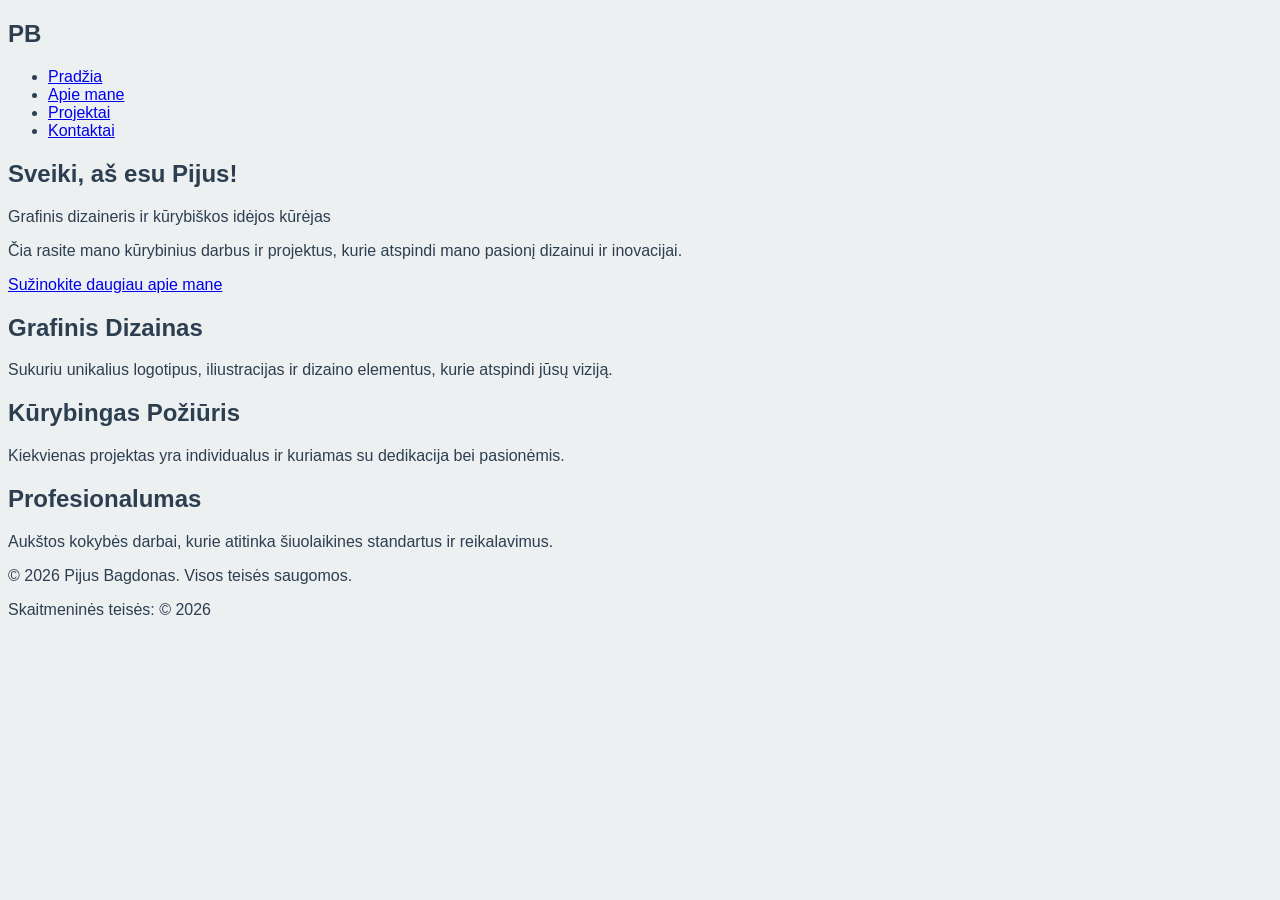
<file: index.html>
<!DOCTYPE html>
<html lang="lt">
<head>
    <meta charset="UTF-8">
    <meta name="viewport" content="width=device-width, initial-scale=1.0">
    <title>Pijus Bagdonas - Asmeninis Tinklalapis</title>
    <link rel="stylesheet" href="style.css">
</head>
<body>
    <header>
        <nav class="navbar">
            <div class="logo">
                <h1>PB</h1>
            </div>
            <ul class="nav-links">
                <li><a href="index.html" class="active">Pradžia</a></li>
                <li><a href="apie-mane.html">Apie mane</a></li>
                <li><a href="projektai.html">Projektai</a></li>
                <li><a href="kontaktai.html">Kontaktai</a></li>
            </ul>
        </nav>
    </header>

    <main>
        <section class="hero">
            <div class="hero-content">
                <h1>Sveiki, aš esu Pijus!</h1>
                <p class="subtitle">Grafinis dizaineris ir kūrybiškos idėjos kūrėjas</p>
                <p class="description">Čia rasite mano kūrybinius darbus ir projektus, kurie atspindi mano pasionį dizainui ir inovacijai.</p>
                <a href="apie-mane.html" class="cta-button">Sužinokite daugiau apie mane</a>
            </div>
        </section>

        <section class="info-cards">
            <div class="card">
                <h2>Grafinis Dizainas</h2>
                <p>Sukuriu unikalius logotipus, iliustracijas ir dizaino elementus, kurie atspindi jūsų viziją.</p>
            </div>
            <div class="card">
                <h2>Kūrybingas Požiūris</h2>
                <p>Kiekvienas projektas yra individualus ir kuriamas su dedikacija bei pasionėmis.</p>
            </div>
            <div class="card">
                <h2>Profesionalumas</h2>
                <p>Aukštos kokybės darbai, kurie atitinka šiuolaikines standartus ir reikalavimus.</p>
            </div>
        </section>

        <footer class="footer-section">
            <p>&copy; 2026 Pijus Bagdonas. Visos teisės saugomos.</p>
            <p>Skaitmeninės teisės: © 2026</p>
        </footer>
    </main>
</body>
</html>
</file>
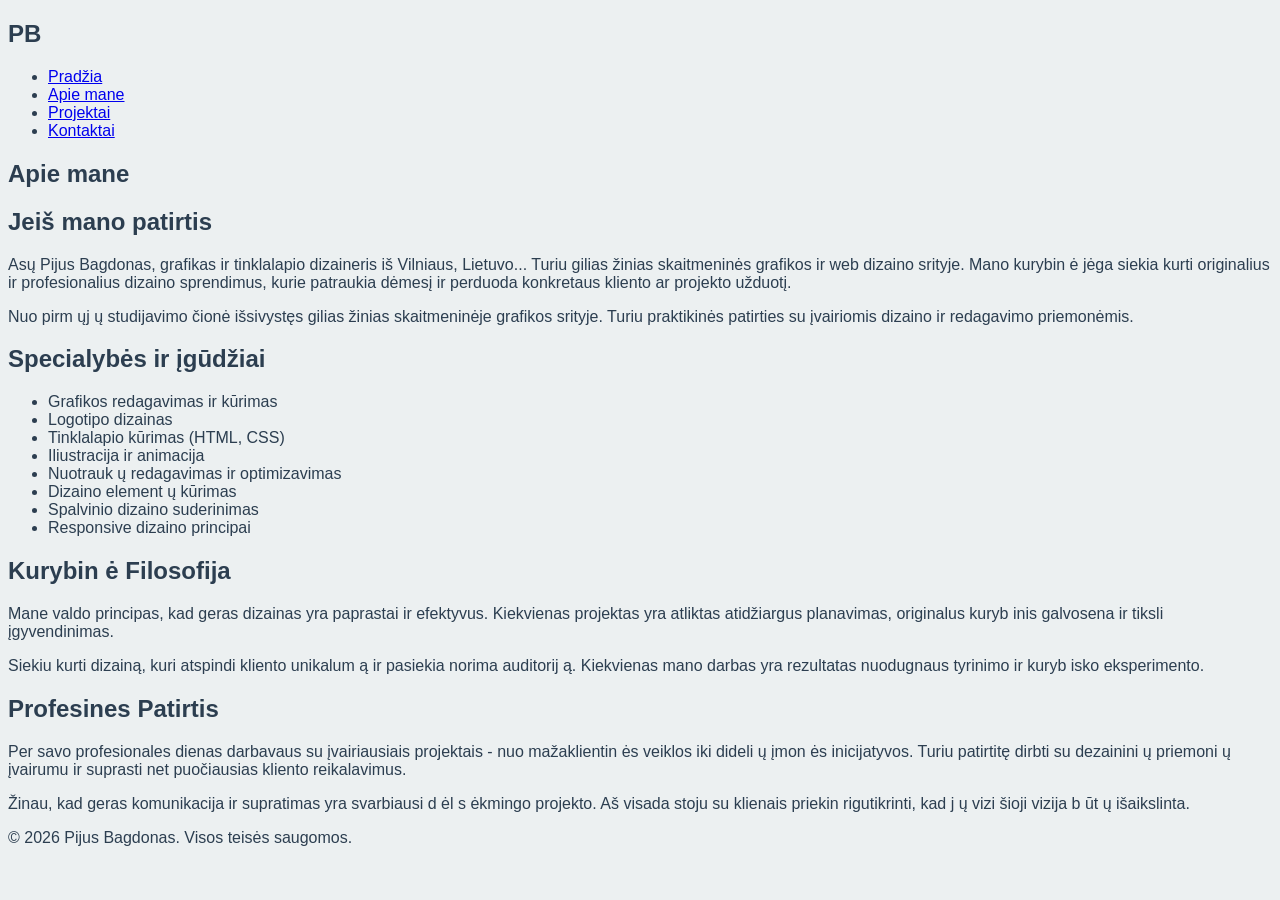
<file: apie-mane.html>
<!DOCTYPE html>
<html lang="lt">
<head>
    <meta charset="UTF-8">
    <meta name="viewport" content="width=device-width, initial-scale=1.0">
    <title>Apie mane - Pijus Bagdonas</title>
    <link rel="stylesheet" href="style.css">
</head>
<body>
    <header>
        <nav class="navbar">
            <div class="logo">
                <h1>PB</h1>
            </div>
            <ul class="nav-links">
                <li><a href="index.html">Pradžia</a></li>
                <li><a href="apie-mane.html" class="active">Apie mane</a></li>
                <li><a href="projektai.html">Projektai</a></li>
                <li><a href="kontaktai.html">Kontaktai</a></li>
            </ul>
        </nav>
    </header>

    <main>
        <section class="about-section">
            <div class="about-container">
                <h1>Apie mane</h1>
                
                <div class="about-content">
                    <div class="about-text">
                        <h2>Jeiš mano patirtis</h2>
                        <p>
                            Asų Pijus Bagdonas, grafikas ir tinklalapio dizaineris iš Vilniaus, Lietuvo...
                            Turiu gilias žinias skaitmeninės grafikos ir web dizaino srityje. Mano kurybin ė
                            jėga siekia kurti originalius ir profesionalius dizaino sprendimus, kurie patraukia dėmesį ir perduoda 
                            konkretaus kliento ar projekto užduotį.
                        </p>
                        <p>
                            Nuo pirm ųj ų studijavimo čionė išsivystęs gilias žinias skaitmeninėje grafikos srityje. 
                            Turiu praktikinės patirties su įvairiomis dizaino ir redagavimo priemonėmis.
                        </p>
                    </div>

                    <div class="about-text">
                        <h2>Specialybės ir įgūdžiai</h2>
                        <ul class="skills-list">
                            <li>Grafikos redagavimas ir kūrimas</li>
                            <li>Logotipo dizainas</li>
                            <li>Tinklalapio kūrimas (HTML, CSS)</li>
                            <li>Iliustracija ir animacija</li>
                            <li>Nuotrauk ų redagavimas ir optimizavimas</li>
                            <li>Dizaino element ų kūrimas</li>
                            <li>Spalvinio dizaino suderinimas</li>
                            <li>Responsive dizaino principai</li>
                        </ul>
                    </div>

                    <div class="about-text">
                        <h2>Kurybin ė Filosofija</h2>
                        <p>
                            Mane valdo principas, kad geras dizainas yra paprastai ir efektyvus. Kiekvienas projektas 
                            yra atliktas atidžiargus planavimas, originalus kuryb inis galvosena ir tiksli įgyvendinimas.
                        </p>
                        <p>
                            Siekiu kurti dizainą, kuri atspindi kliento unikalum ą ir pasiekia norima auditorij ą. 
                            Kiekvienas mano darbas yra rezultatas nuodugnaus tyrinimo ir kuryb isko eksperimento.
                        </p>
                    </div>

                    <div class="about-text">
                        <h2>Profesines Patirtis</h2>
                        <p>
                            Per savo profesionales dienas darbavaus su įvairiausiais projektais - nuo mažaklientin ės 
                            veiklos iki dideli ų įmon ės inicijatyvos. Turiu patirtitę dirbti su dezainini ų priemoni ų 
                            įvairumu ir suprasti net puočiausias kliento reikalavimus.
                        </p>
                        <p>
                            Žinau, kad geras komunikacija ir supratimas yra svarbiausi d ėl s ėkmingo projekto. 
                            Aš visada stoju su klienais priekin rigutikrinti, kad j ų vizi šioji vizija b ūt ų išaikslinta.
                        </p>
                    </div>
                </div>
            </div>
        </section>

        <footer class="footer-section">
            <p>&copy; 2026 Pijus Bagdonas. Visos teisės saugomos.</p>
        </footer>
    </main>
</body>
</html>
</file>
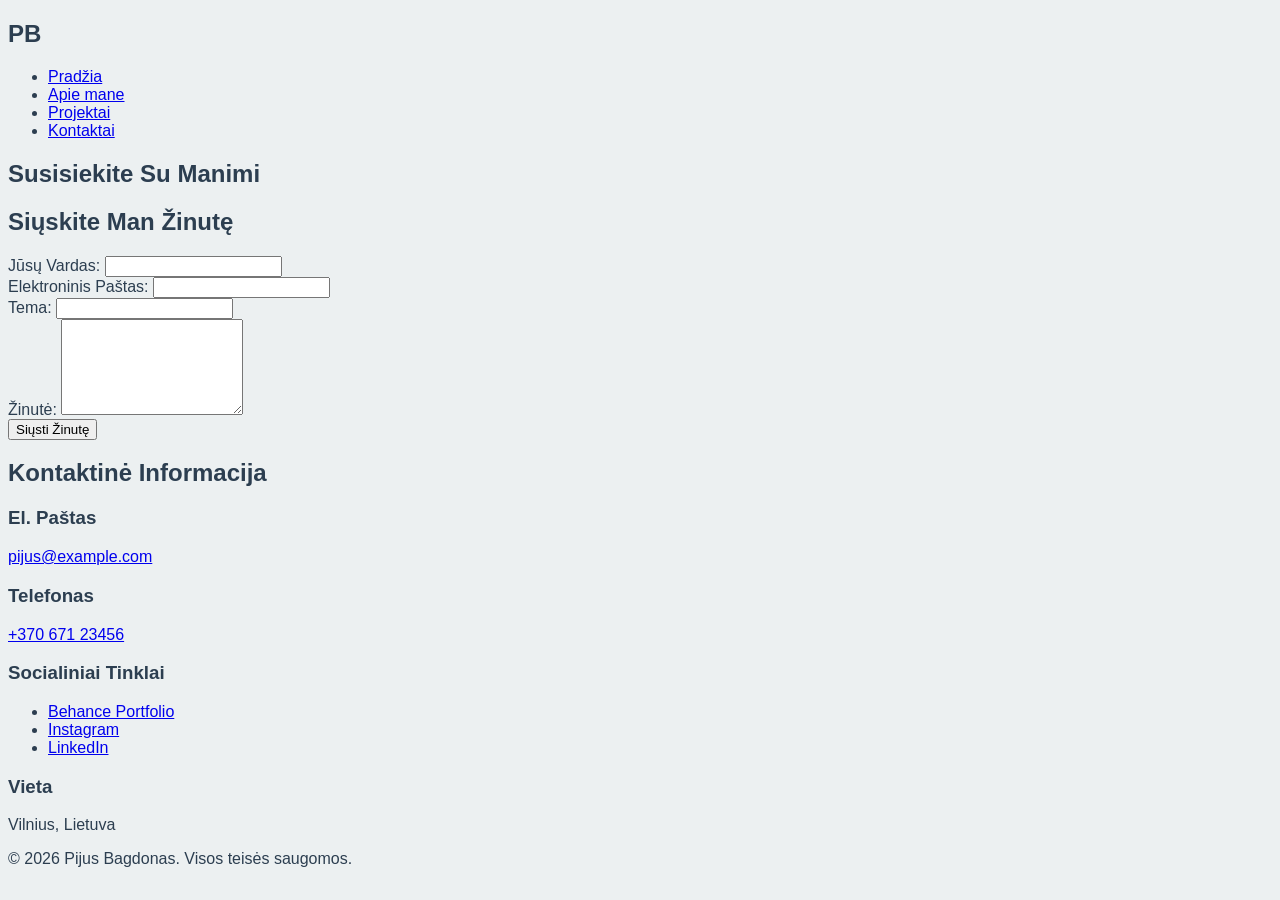
<file: kontaktai.html>
<!DOCTYPE html>
<html lang="lt">
<head>
    <meta charset="UTF-8">
    <meta name="viewport" content="width=device-width, initial-scale=1.0">
    <title>Kontaktai - Pijus Bagdonas</title>
    <link rel="stylesheet" href="style.css">
</head>
<body>
    <header>
        <nav class="navbar">
            <div class="logo">
                <h1>PB</h1>
            </div>
            <ul class="nav-links">
                <li><a href="index.html">Pradžia</a></li>
                <li><a href="apie-mane.html">Apie mane</a></li>
                <li><a href="projektai.html">Projektai</a></li>
                <li><a href="kontaktai.html" class="active">Kontaktai</a></li>
            </ul>
        </nav>
    </header>

    <main>
        <section class="contacts-section">
            <h1>Susisiekite Su Manimi</h1>
            
            <div class="contacts-container">
                <div class="contact-form">
                    <h2>Siųskite Man Žinutę</h2>
                    <form>
                        <div class="form-group">
                            <label for="name">Jūsų Vardas:</label>
                            <input type="text" id="name" name="name" required>
                        </div>
                        
                        <div class="form-group">
                            <label for="email">Elektroninis Paštas:</label>
                            <input type="email" id="email" name="email" required>
                        </div>
                        
                        <div class="form-group">
                            <label for="subject">Tema:</label>
                            <input type="text" id="subject" name="subject" required>
                        </div>
                        
                        <div class="form-group">
                            <label for="message">Žinutė:</label>
                            <textarea id="message" name="message" rows="6" required></textarea>
                        </div>
                        
                        <button type="submit" class="submit-button">Siųsti Žinutę</button>
                    </form>
                </div>

                <div class="contact-info">
                    <h2>Kontaktinė Informacija</h2>
                    
                    <div class="info-block">
                        <h3>El. Paštas</h3>
                        <p><a href="mailto:pijus@example.com">pijus@example.com</a></p>
                    </div>

                    <div class="info-block">
                        <h3>Telefonas</h3>
                        <p><a href="tel:+37067123456">+370 671 23456</a></p>
                    </div>

                    <div class="info-block">
                        <h3>Socialiniai Tinklai</h3>
                        <ul class="social-links">
                            <li><a href="https://www.behance.net" target="_blank">Behance Portfolio</a></li>
                            <li><a href="https://www.instagram.com" target="_blank">Instagram</a></li>
                            <li><a href="https://www.linkedin.com" target="_blank">LinkedIn</a></li>
                        </ul>
                    </div>

                    <div class="info-block">
                        <h3>Vieta</h3>
                        <p>Vilnius, Lietuva</p>
                    </div>
                </div>
            </div>
        </section>

        <footer class="footer-section">
            <p>&copy; 2026 Pijus Bagdonas. Visos teisės saugomos.</p>
        </footer>
    </main>
</body>
</html>
</file>
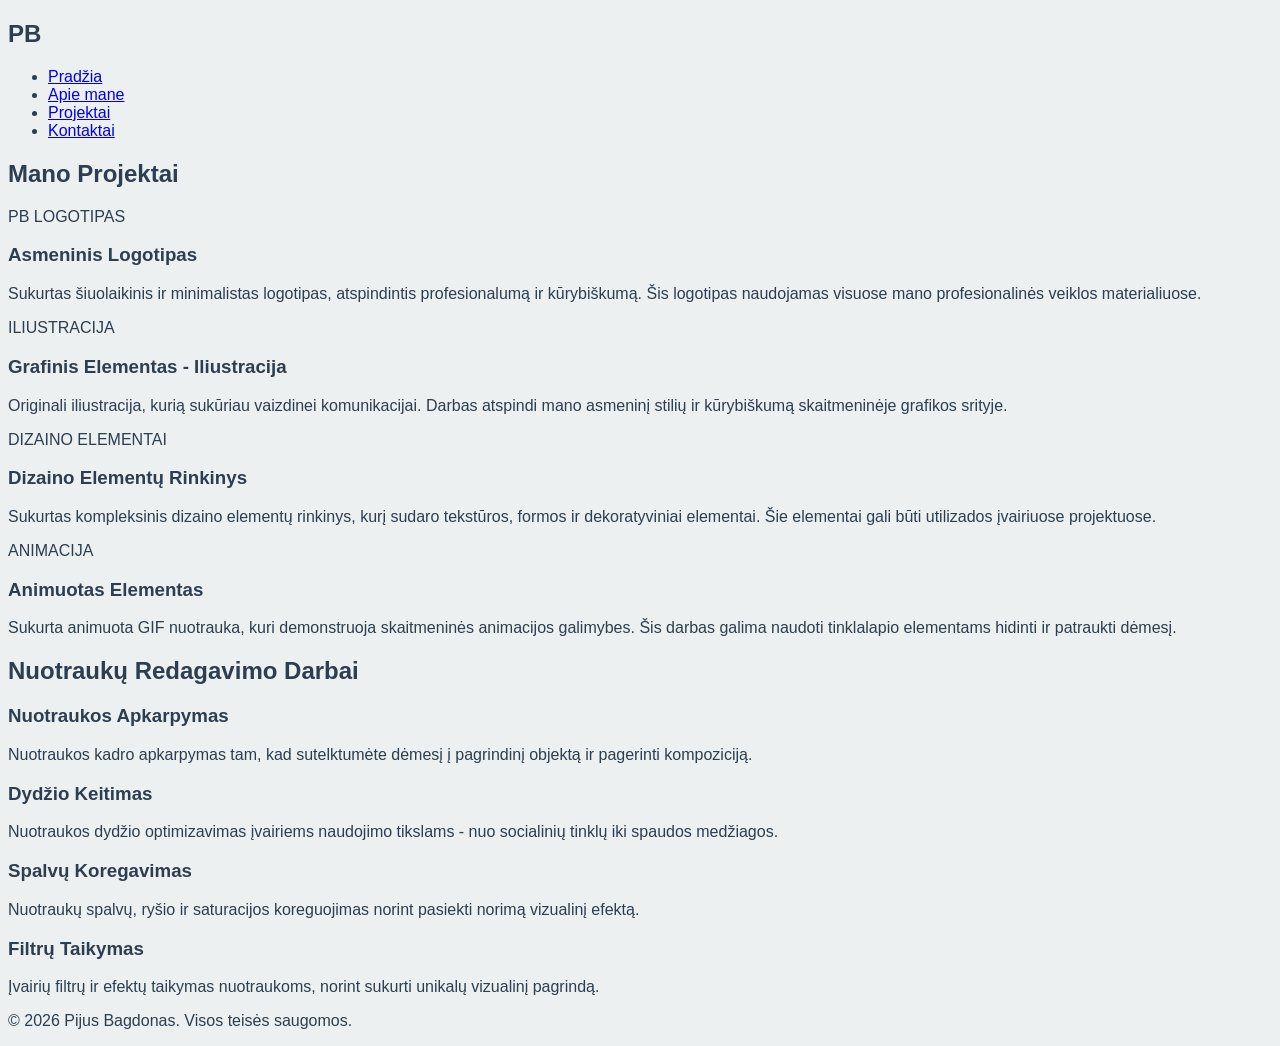
<file: projektai.html>
<!DOCTYPE html>
<html lang="lt">
<head>
    <meta charset="UTF-8">
    <meta name="viewport" content="width=device-width, initial-scale=1.0">
    <title>Projektai - Pijus Bagdonas</title>
    <link rel="stylesheet" href="style.css">
</head>
<body>
    <header>
        <nav class="navbar">
            <div class="logo">
                <h1>PB</h1>
            </div>
            <ul class="nav-links">
                <li><a href="index.html">Pradžia</a></li>
                <li><a href="apie-mane.html">Apie mane</a></li>
                <li><a href="projektai.html" class="active">Projektai</a></li>
                <li><a href="kontaktai.html">Kontaktai</a></li>
            </ul>
        </nav>
    </header>

    <main>
        <section class="projects-section">
            <h1>Mano Projektai</h1>
            
            <div class="projects-grid">
                <div class="project-card">
                    <div class="project-image">
                        <div class="placeholder-image logo-placeholder">PB LOGOTIPAS</div>
                    </div>
                    <h3>Asmeninis Logotipas</h3>
                    <p>Sukurtas šiuolaikinis ir minimalistas logotipas, atspindintis profesionalumą ir kūrybiškumą. Šis logotipas naudojamas visuose mano profesionalinės veiklos materialiuose.</p>
                </div>

                <div class="project-card">
                    <div class="project-image">
                        <div class="placeholder-image illustration-placeholder">ILIUSTRACIJA</div>
                    </div>
                    <h3>Grafinis Elementas - Iliustracija</h3>
                    <p>Originali iliustracija, kurią sukūriau vaizdinei komunikacijai. Darbas atspindi mano asmeninį stilių ir kūrybiškumą skaitmeninėje grafikos srityje.</p>
                </div>

                <div class="project-card">
                    <div class="project-image">
                        <div class="placeholder-image design-placeholder">DIZAINO ELEMENTAI</div>
                    </div>
                    <h3>Dizaino Elementų Rinkinys</h3>
                    <p>Sukurtas kompleksinis dizaino elementų rinkinys, kurį sudaro tekstūros, formos ir dekoratyviniai elementai. Šie elementai gali būti utilizados įvairiuose projektuose.</p>
                </div>

                <div class="project-card">
                    <div class="project-image">
                        <div class="placeholder-image animation-placeholder">ANIMACIJA</div>
                    </div>
                    <h3>Animuotas Elementas</h3>
                    <p>Sukurta animuota GIF nuotrauka, kuri demonstruoja skaitmeninės animacijos galimybes. Šis darbas galima naudoti tinklalapio elementams hidinti ir patraukti dėmesį.</p>
                </div>
            </div>

            <section class="image-editing">
                <h2>Nuotraukų Redagavimo Darbai</h2>
                <div class="editing-examples">
                    <div class="editing-card">
                        <h3>Nuotraukos Apkarpymas</h3>
                        <p>Nuotraukos kadro apkarpymas tam, kad sutelktumėte dėmesį į pagrindinį objektą ir pagerinti kompoziciją.</p>
                    </div>
                    <div class="editing-card">
                        <h3>Dydžio Keitimas</h3>
                        <p>Nuotraukos dydžio optimizavimas įvairiems naudojimo tikslams - nuo socialinių tinklų iki spaudos medžiagos.</p>
                    </div>
                    <div class="editing-card">
                        <h3>Spalvų Koregavimas</h3>
                        <p>Nuotraukų spalvų, ryšio ir saturacijos koreguojimas norint pasiekti norimą vizualinį efektą.</p>
                    </div>
                    <div class="editing-card">
                        <h3>Filtrų Taikymas</h3>
                        <p>Įvairių filtrų ir efektų taikymas nuotraukoms, norint sukurti unikalų vizualinį pagrindą.</p>
                    </div>
                </div>
            </section>
        </section>

        <footer class="footer-section">
            <p>&copy; 2026 Pijus Bagdonas. Visos teisės saugomos.</p>
        </footer>
    </main>
</body>
</html>
</file>
<file: style.css>
.container {
    max-width: 1200px;
    margin: 0 auto;
    padding: 20px;
}

body {
    font-family: Arial, sans-serif;
    background-color: #ecf0f1;
    color: #2c3e50;
}

h1, h2, h3, h4, h5, h6 {
    color: #2c3e50;
}

.primary {
    color: #2c3e50;
}

.secondary {
    color: #3498db;
}

.accent {
    color: #e74c3c;
}

.button {
    background-color: #3498db;
    color: white;
    padding: 10px 20px;
    border: none;
    border-radius: 5px;
    cursor: pointer;
    text-align: center;
}

.button:hover {
    background-color: #2980b9;
}

@media (max-width: 768px) {
    body {
        font-size: 14px;
    }
    .container {
        padding: 10px;
    }
}
</file>
